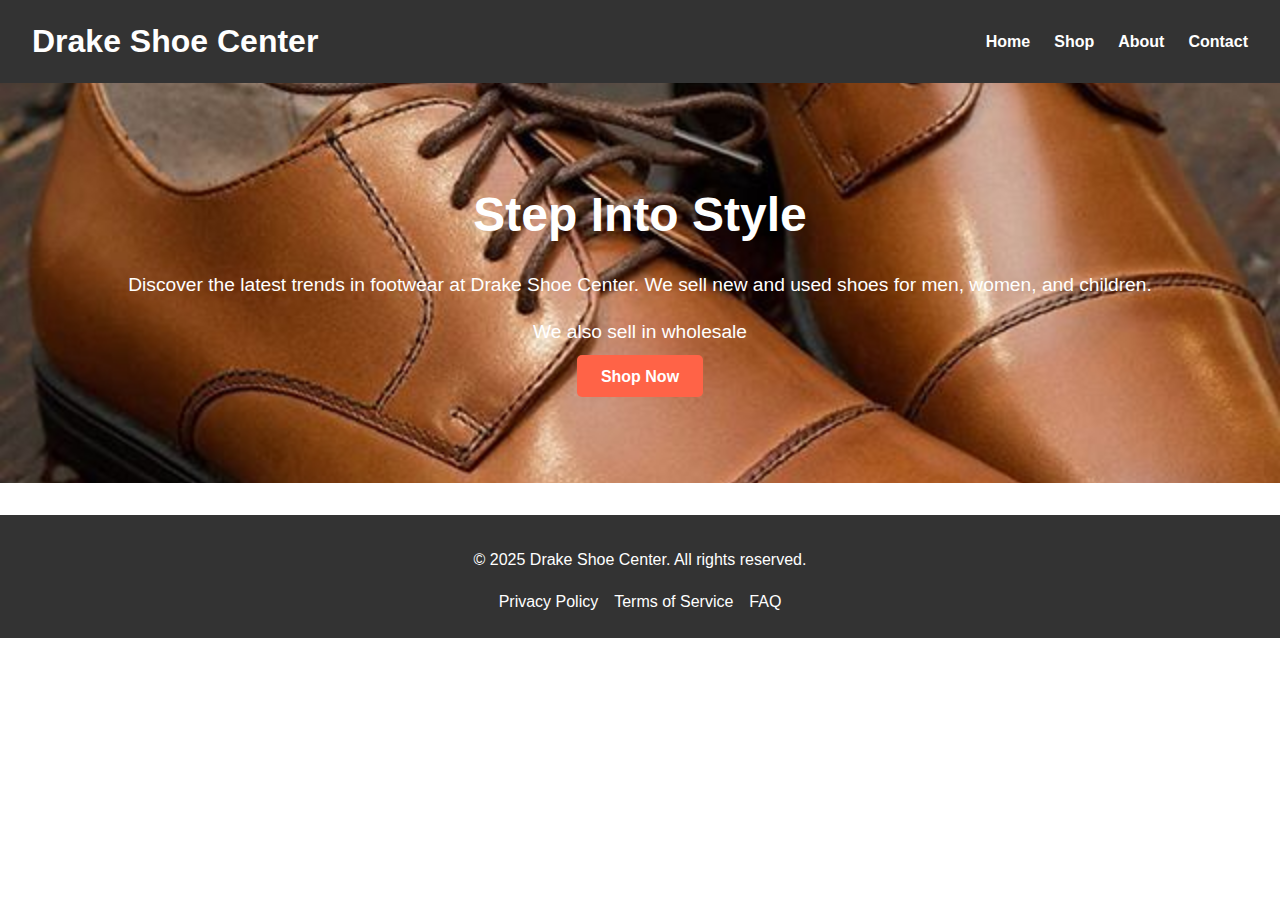
<file: index.html>
<!--BY KYEYUNE ALEX-->
<!DOCTYPE html>
<html lang="en">
<head>
  <meta charset="UTF-8">
  <meta name="viewport" content="width=device-width, initial-scale=1.0">
  <title>Drake Shoe Center - Home</title>
  <link rel="stylesheet" href="styles.css">
</head>
<body>
  <!-- Navigation Bar -->
  <nav>
    <div class="logo">
      <h1>Drake Shoe Center</h1>
    </div>
    <button class="hamburger" aria-label="Toggle navigation">
      <span></span>
      <span></span>
      <span></span>
    </button>
    <ul class="nav-links">
      <li><a href="index.html">Home</a></li>
      <li><a href="shop.html">Shop</a></li>
      <li><a href="about.html">About</a></li>
      <li><a href="contact.html">Contact</a></li>
    </ul>
  </nav>

  <!-- Hero Section -->
  <section class="hero">
    <div class="hero-content">
      <h2>Step Into Style</h2>
      <p>Discover the latest trends in footwear at Drake Shoe Center. We sell new and used shoes for men, women, and children.</p>
      <p>We also sell in wholesale</p>
      <a href="shop.html" class="btn">Shop Now</a>
    </div>
    <div class="slider">
      <img src="images/image1.jpg" alt="Hero Image 1" class="active">
      <img src="images/women1.jpg" alt="Hero Image 2">
      <img src="images/image3.avif" alt="Hero Image 3">
    </div>
  </section>

  <!-- Footer -->
  <footer>
    <p>&copy; 2025 Drake Shoe Center. All rights reserved.</p>
    <ul class="footer-links">
      <li><a href="#">Privacy Policy</a></li>
      <li><a href="#">Terms of Service</a></li>
      <li><a href="#">FAQ</a></li>
    </ul>
  </footer>

  <script src="script.js"></script>
</body>
</html>
</file>
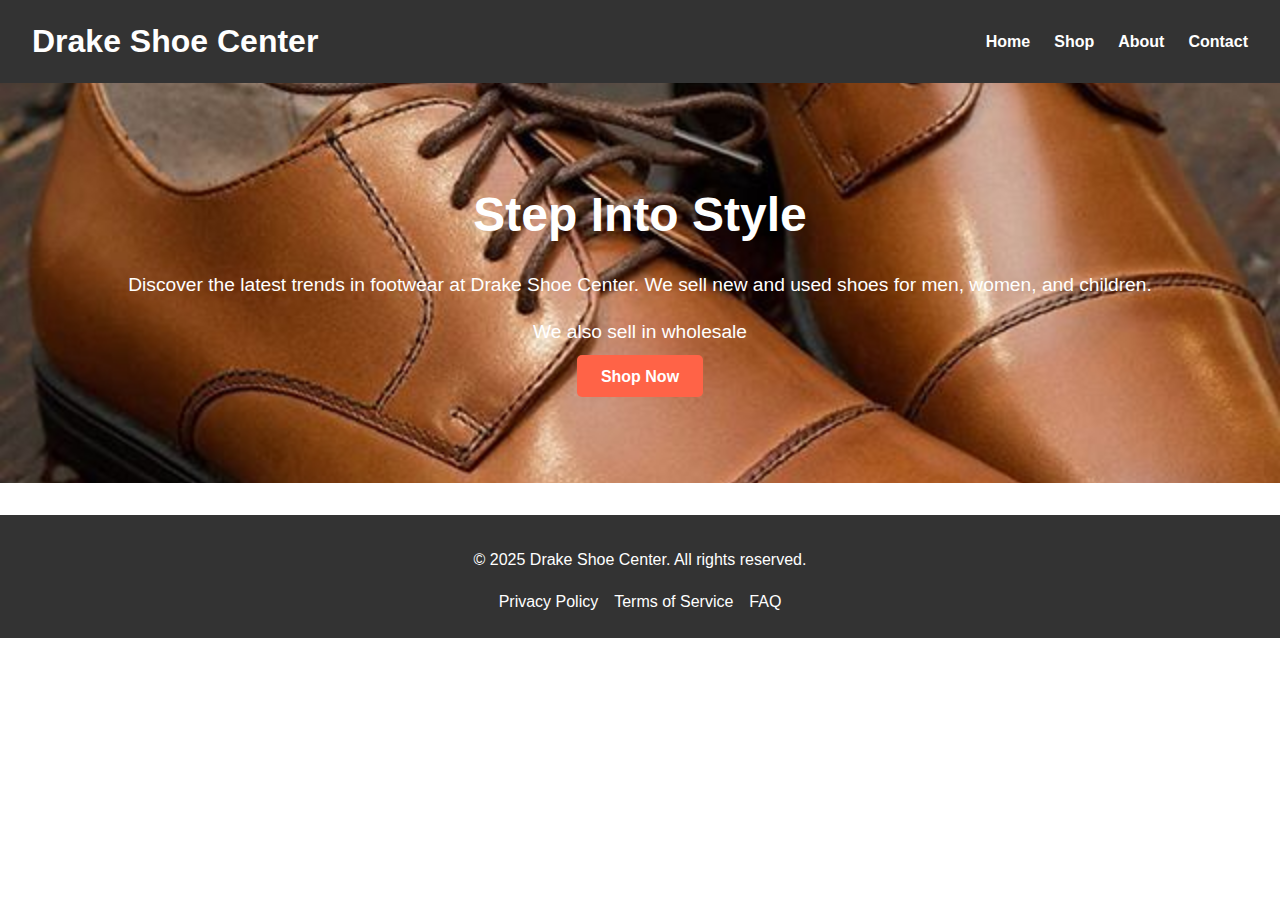
<file: drake shoe center2/index.html>
<!--BY KYEYUNE ALEX-->
<!DOCTYPE html>
<html lang="en">
<head>
  <meta charset="UTF-8">
  <meta name="viewport" content="width=device-width, initial-scale=1.0">
  <title>Drake Shoe Center - Home</title>
  <link rel="stylesheet" href="styles.css">
</head>
<body>
  <!-- Navigation Bar -->
  <nav>
    <div class="logo">
      <h1>Drake Shoe Center</h1>
    </div>
    <button class="hamburger" aria-label="Toggle navigation">
      <span></span>
      <span></span>
      <span></span>
    </button>
    <ul class="nav-links">
      <li><a href="index.html">Home</a></li>
      <li><a href="shop.html">Shop</a></li>
      <li><a href="about.html">About</a></li>
      <li><a href="contact.html">Contact</a></li>
    </ul>
  </nav>

  <!-- Hero Section -->
  <section class="hero">
    <div class="hero-content">
      <h2>Step Into Style</h2>
      <p>Discover the latest trends in footwear at Drake Shoe Center. We sell new and used shoes for men, women, and children.</p>
      <p>We also sell in wholesale</p>
      <a href="shop.html" class="btn">Shop Now</a>
    </div>
    <div class="slider">
      <img src="images/image1.jpg" alt="Hero Image 1" class="active">
      <img src="images/women1.jpg" alt="Hero Image 2">
      <img src="images/image3.avif" alt="Hero Image 3">
    </div>
  </section>

  <!-- Footer -->
  <footer>
    <p>&copy; 2025 Drake Shoe Center. All rights reserved.</p>
    <ul class="footer-links">
      <li><a href="#">Privacy Policy</a></li>
      <li><a href="#">Terms of Service</a></li>
      <li><a href="#">FAQ</a></li>
    </ul>
  </footer>

  <script src="script.js"></script>
</body>
</html>
</file>
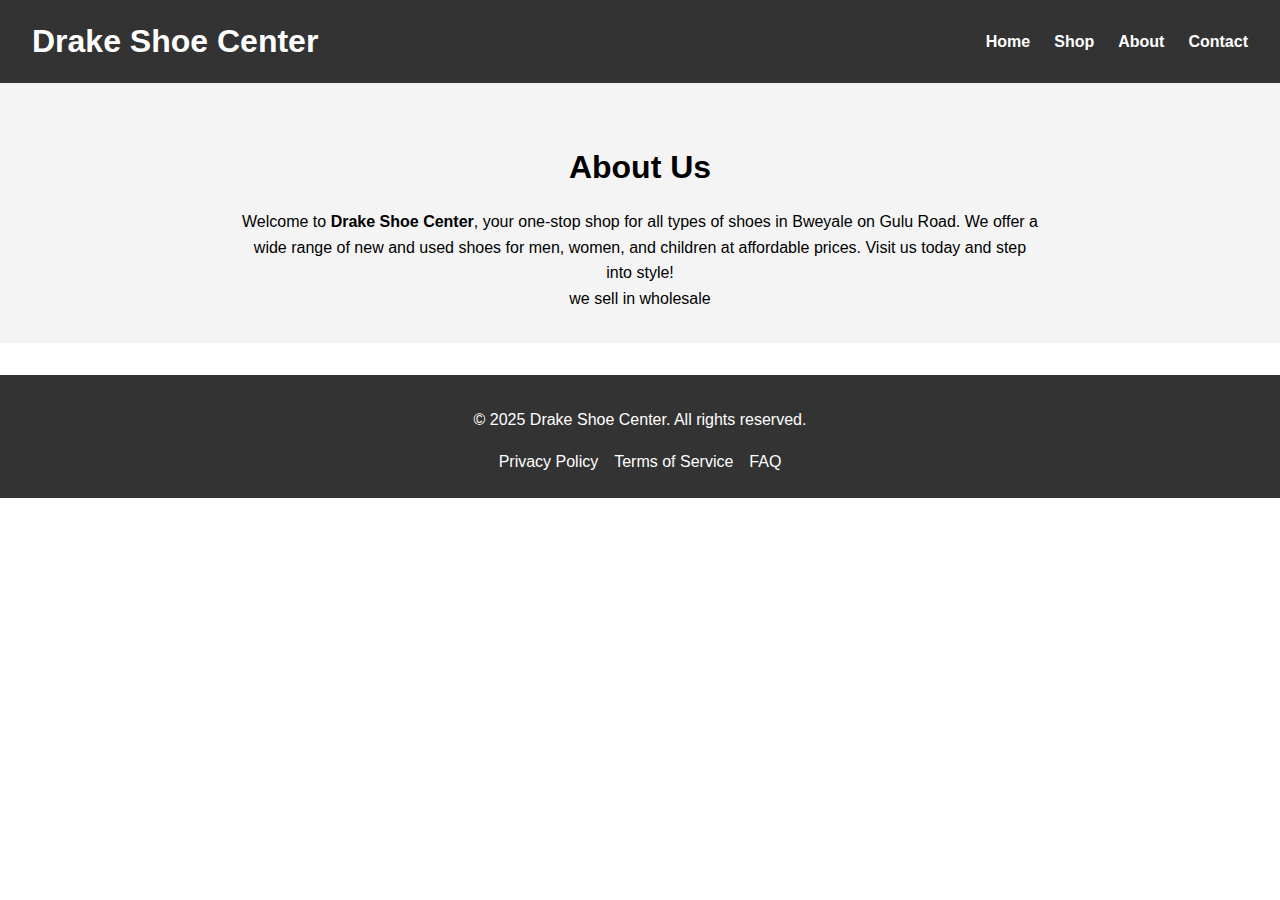
<file: about.html>
<!DOCTYPE html>
<html lang="en">
<head>
  <meta charset="UTF-8">
  <meta name="viewport" content="width=device-width, initial-scale=1.0">
  <title>Drake Shoe Center - About</title>
  <link rel="stylesheet" href="styles.css">
</head>
<body>
  <!-- Navigation Bar -->
  <nav>
    <div class="logo">
      <h1>Drake Shoe Center</h1>
    </div>
    <button class="hamburger" aria-label="Toggle navigation">
      <span></span>
      <span></span>
      <span></span>
    </button>
    <ul class="nav-links">
      <li><a href="index.html">Home</a></li>
      <li><a href="shop.html">Shop</a></li>
      <li><a href="about.html">About</a></li>
      <li><a href="contact.html">Contact</a></li>
    </ul>
  </nav>

  <!-- About Section -->
  <section class="about">
    <h2>About Us</h2>
    <p>Welcome to <strong>Drake Shoe Center</strong>, your one-stop shop for all types of shoes in Bweyale on Gulu Road. We offer a wide range of new and used shoes for men, women, and children at affordable prices. Visit us today and step into style!</p>
    <p>we sell in wholesale </p>
  </section>

  <!-- Footer -->
  <footer>
    <p>&copy; 2025 Drake Shoe Center. All rights reserved.</p>
    <ul class="footer-links">
      <li><a href="#">Privacy Policy</a></li>
      <li><a href="#">Terms of Service</a></li>
      <li><a href="#">FAQ</a></li>
    </ul>
  </footer>

  <script src="script.js"></script>
</body>
</html>
</file>
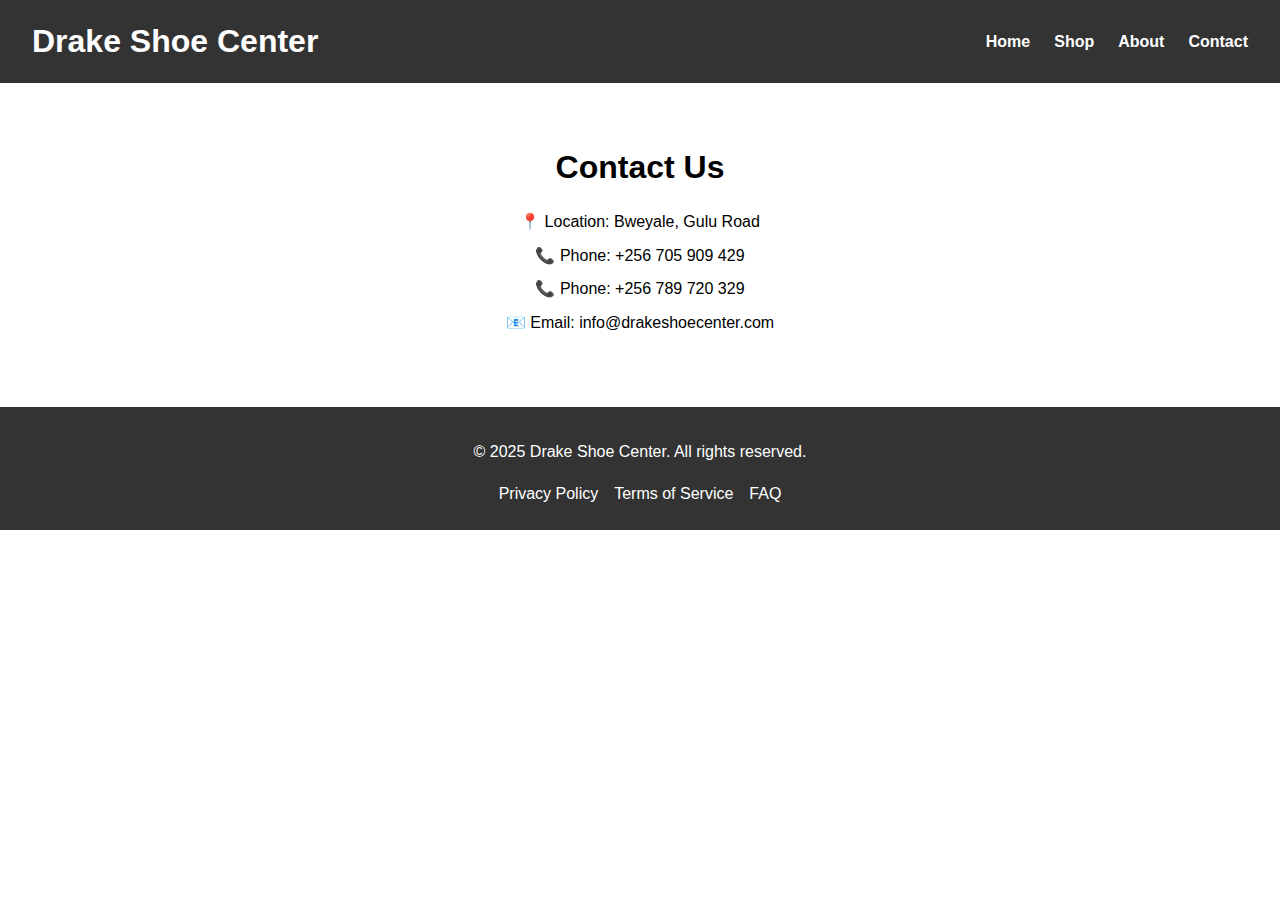
<file: contact.html>
<!DOCTYPE html>
<html lang="en">
<head>
  <meta charset="UTF-8">
  <meta name="viewport" content="width=device-width, initial-scale=1.0">
  <title>Drake Shoe Center - Contact</title>
  <link rel="stylesheet" href="styles.css">
</head>
<body>
  <!-- Navigation Bar -->
  <nav>
    <div class="logo">
      <h1>Drake Shoe Center</h1>
    </div>
    <button class="hamburger" aria-label="Toggle navigation">
      <span></span>
      <span></span>
      <span></span>
    </button>
    <ul class="nav-links">
      <li><a href="index.html">Home</a></li>
      <li><a href="shop.html">Shop</a></li>
      <li><a href="about.html">About</a></li>
      <li><a href="contact.html">Contact</a></li>
    </ul>
  </nav>

  <!-- Contact Section -->
  <section class="contact">
    <h2>Contact Us</h2>
    <p>📍 Location: Bweyale, Gulu Road</p>
    <p>📞 Phone: +256 705 909 429</p>
    <p>📞 Phone: +256 789 720 329</p>
    <p>📧 Email: info@drakeshoecenter.com</p>
  </section>

  <!-- Footer -->
  <footer>
    <p>&copy; 2025 Drake Shoe Center. All rights reserved.</p>
    <ul class="footer-links">
      <li><a href="#">Privacy Policy</a></li>
      <li><a href="#">Terms of Service</a></li>
      <li><a href="#">FAQ</a></li>
    </ul>
  </footer>

  <script src="script.js"></script>
</body>
</html>
</file>
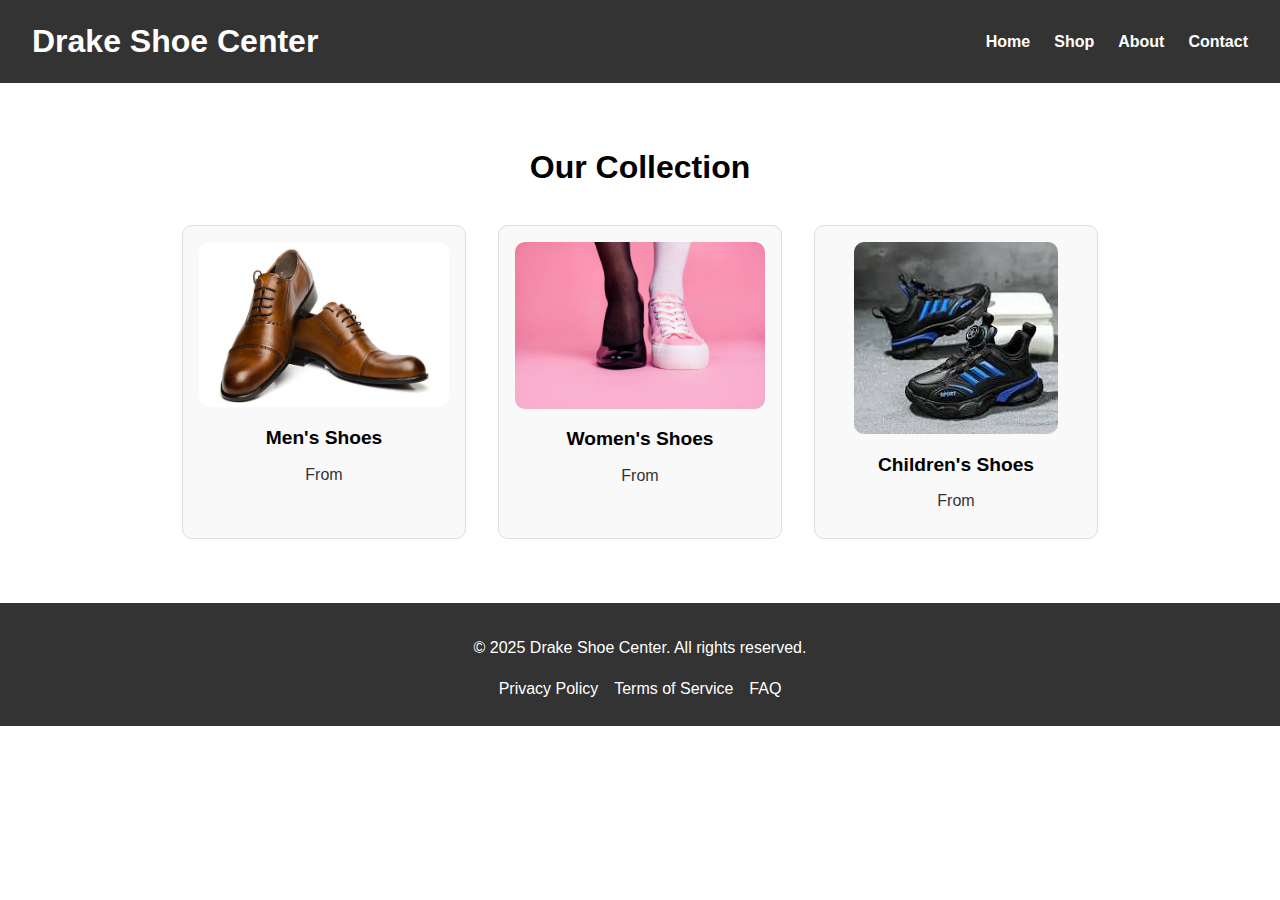
<file: shop.html>
<!DOCTYPE html>
<html lang="en">
<head>
  <meta charset="UTF-8">
  <meta name="viewport" content="width=device-width, initial-scale=1.0">
  <title>Drake Shoe Center - Shop</title>
  <link rel="stylesheet" href="styles.css">
</head>
<body>
  <!-- Navigation Bar -->
  <nav>
    <div class="logo">
      <h1>Drake Shoe Center</h1>
    </div>
    <button class="hamburger" aria-label="Toggle navigation">
      <span></span>
      <span></span>
      <span></span>
    </button>
    <ul class="nav-links">
      <li><a href="index.html">Home</a></li>
      <li><a href="shop.html">Shop</a></li>
      <li><a href="about.html">About</a></li>
      <li><a href="contact.html">Contact</a></li>
    </ul>
  </nav>

  <!-- Shop Section -->
  <section class="shop">
    <h2>Our Collection</h2>
    <div class="product-grid">
      <div class="product-card">
        <a href="men.html"><img src="images/men.jpg" alt="Men's Shoes"></a>
        <h3>Men's Shoes</h3>
        <p>From </p>
      </div>
      <div class="product-card">
        <a href="women.html"><img src="images/women.jpg" alt="Women's Shoes"></a>
        <h3>Women's Shoes</h3>
        <p>From </p>
      </div>
      <div class="product-card">
        <a href="children.html"><img src="images/children.jpg" alt="Children's Shoes"></a>
        <h3>Children's Shoes</h3>
        <p>From </p>
      </div>
    </div>
  </section>

  <!-- Footer -->
  <footer>
    <p>&copy; 2025 Drake Shoe Center. All rights reserved.</p>
    <ul class="footer-links">
      <li><a href="#">Privacy Policy</a></li>
      <li><a href="#">Terms of Service</a></li>
      <li><a href="#">FAQ</a></li>
    </ul>
  </footer>

  <script src="script.js"></script>
</body>
</html>
</file>
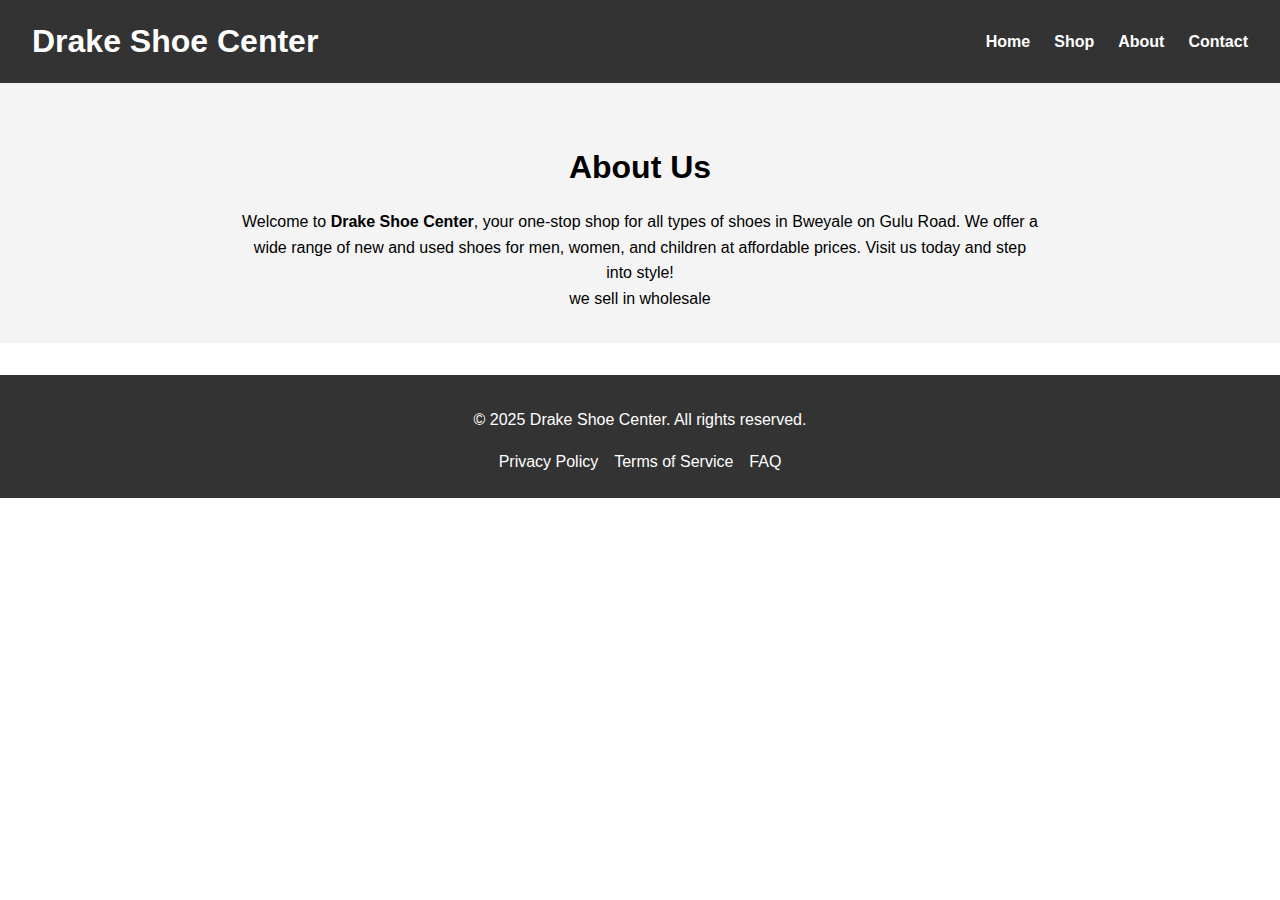
<file: drake shoe center2/about.html>
<!DOCTYPE html>
<html lang="en">
<head>
  <meta charset="UTF-8">
  <meta name="viewport" content="width=device-width, initial-scale=1.0">
  <title>Drake Shoe Center - About</title>
  <link rel="stylesheet" href="styles.css">
</head>
<body>
  <!-- Navigation Bar -->
  <nav>
    <div class="logo">
      <h1>Drake Shoe Center</h1>
    </div>
    <button class="hamburger" aria-label="Toggle navigation">
      <span></span>
      <span></span>
      <span></span>
    </button>
    <ul class="nav-links">
      <li><a href="index.html">Home</a></li>
      <li><a href="shop.html">Shop</a></li>
      <li><a href="about.html">About</a></li>
      <li><a href="contact.html">Contact</a></li>
    </ul>
  </nav>

  <!-- About Section -->
  <section class="about">
    <h2>About Us</h2>
    <p>Welcome to <strong>Drake Shoe Center</strong>, your one-stop shop for all types of shoes in Bweyale on Gulu Road. We offer a wide range of new and used shoes for men, women, and children at affordable prices. Visit us today and step into style!</p>
    <p>we sell in wholesale </p>
  </section>

  <!-- Footer -->
  <footer>
    <p>&copy; 2025 Drake Shoe Center. All rights reserved.</p>
    <ul class="footer-links">
      <li><a href="#">Privacy Policy</a></li>
      <li><a href="#">Terms of Service</a></li>
      <li><a href="#">FAQ</a></li>
    </ul>
  </footer>

  <script src="script.js"></script>
</body>
</html>
</file>
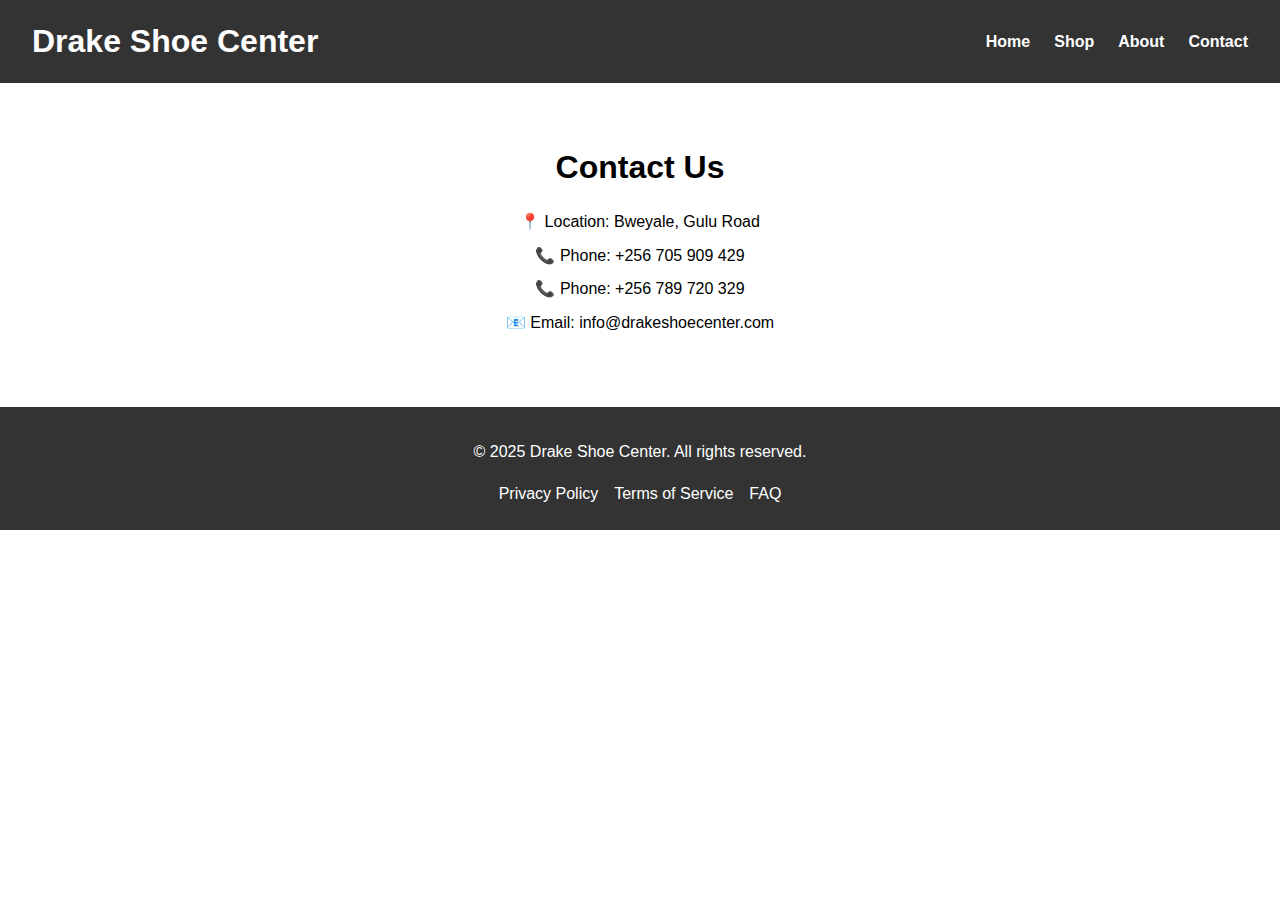
<file: drake shoe center2/contact.html>
<!DOCTYPE html>
<html lang="en">
<head>
  <meta charset="UTF-8">
  <meta name="viewport" content="width=device-width, initial-scale=1.0">
  <title>Drake Shoe Center - Contact</title>
  <link rel="stylesheet" href="styles.css">
</head>
<body>
  <!-- Navigation Bar -->
  <nav>
    <div class="logo">
      <h1>Drake Shoe Center</h1>
    </div>
    <button class="hamburger" aria-label="Toggle navigation">
      <span></span>
      <span></span>
      <span></span>
    </button>
    <ul class="nav-links">
      <li><a href="index.html">Home</a></li>
      <li><a href="shop.html">Shop</a></li>
      <li><a href="about.html">About</a></li>
      <li><a href="contact.html">Contact</a></li>
    </ul>
  </nav>

  <!-- Contact Section -->
  <section class="contact">
    <h2>Contact Us</h2>
    <p>📍 Location: Bweyale, Gulu Road</p>
    <p>📞 Phone: +256 705 909 429</p>
    <p>📞 Phone: +256 789 720 329</p>
    <p>📧 Email: info@drakeshoecenter.com</p>
  </section>

  <!-- Footer -->
  <footer>
    <p>&copy; 2025 Drake Shoe Center. All rights reserved.</p>
    <ul class="footer-links">
      <li><a href="#">Privacy Policy</a></li>
      <li><a href="#">Terms of Service</a></li>
      <li><a href="#">FAQ</a></li>
    </ul>
  </footer>

  <script src="script.js"></script>
</body>
</html>
</file>
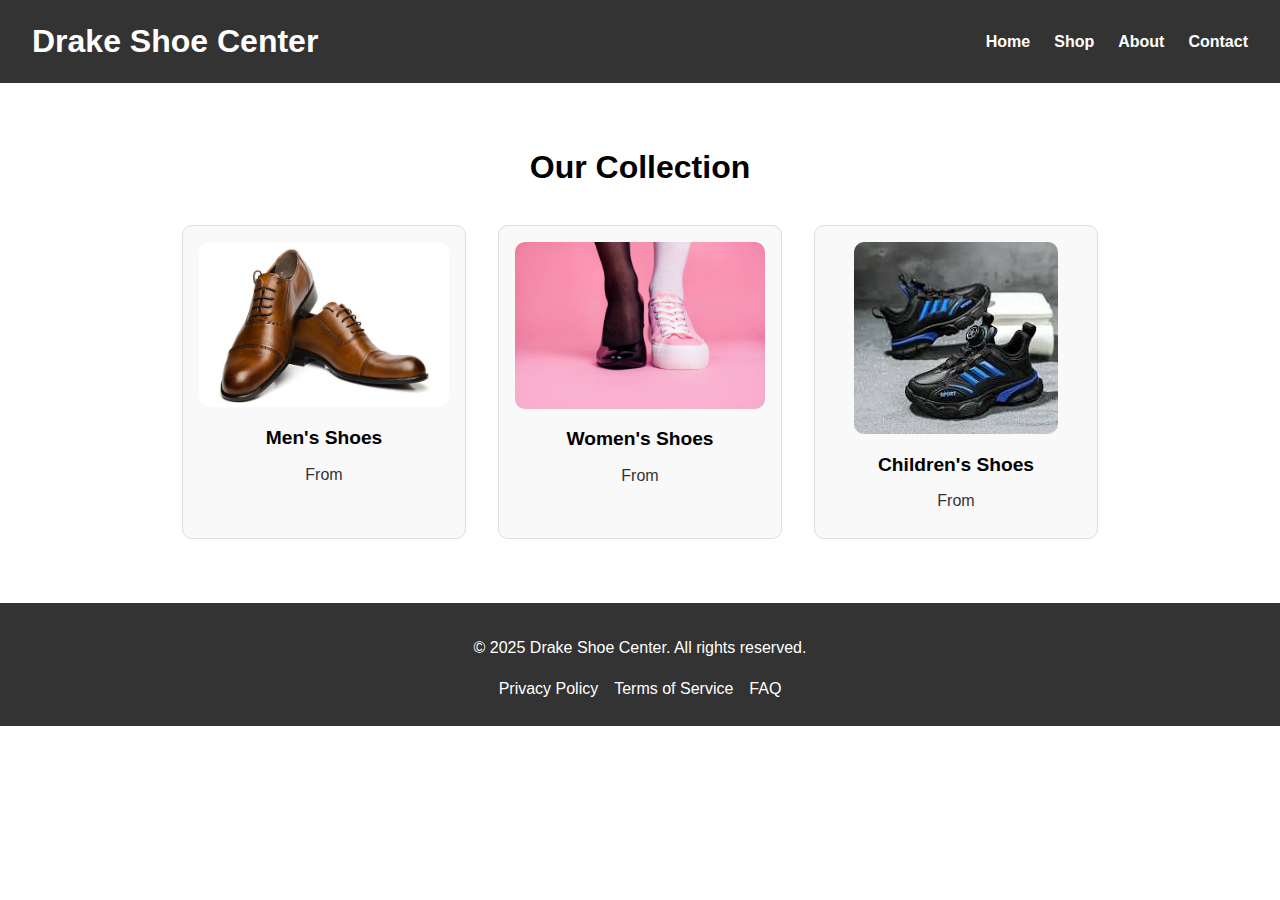
<file: drake shoe center2/shop.html>
<!DOCTYPE html>
<html lang="en">
<head>
  <meta charset="UTF-8">
  <meta name="viewport" content="width=device-width, initial-scale=1.0">
  <title>Drake Shoe Center - Shop</title>
  <link rel="stylesheet" href="styles.css">
</head>
<body>
  <!-- Navigation Bar -->
  <nav>
    <div class="logo">
      <h1>Drake Shoe Center</h1>
    </div>
    <button class="hamburger" aria-label="Toggle navigation">
      <span></span>
      <span></span>
      <span></span>
    </button>
    <ul class="nav-links">
      <li><a href="index.html">Home</a></li>
      <li><a href="shop.html">Shop</a></li>
      <li><a href="about.html">About</a></li>
      <li><a href="contact.html">Contact</a></li>
    </ul>
  </nav>

  <!-- Shop Section -->
  <section class="shop">
    <h2>Our Collection</h2>
    <div class="product-grid">
      <div class="product-card">
        <img src="images/men.jpg" alt="Men's Shoes">
        <h3>Men's Shoes</h3>
        <p>From </p>
      </div>
      <div class="product-card">
        <img src="images/women.jpg" alt="Women's Shoes">
        <h3>Women's Shoes</h3>
        <p>From </p>
      </div>
      <div class="product-card">
        <img src="images/children.jpg" alt="Children's Shoes">
        <h3>Children's Shoes</h3>
        <p>From </p>
      </div>
    </div>
  </section>

  <!-- Footer -->
  <footer>
    <p>&copy; 2025 Drake Shoe Center. All rights reserved.</p>
    <ul class="footer-links">
      <li><a href="#">Privacy Policy</a></li>
      <li><a href="#">Terms of Service</a></li>
      <li><a href="#">FAQ</a></li>
    </ul>
  </footer>

  <script src="script.js"></script>
</body>
</html>
</file>
<file: styles.css>
/* General Styles */
body {
    font-family: Arial, sans-serif;
    margin: 0;
    padding: 0;
    box-sizing: border-box;
    line-height: 1.6;
  }
  
  /* Navigation Bar */
  nav {
    display: flex;
    justify-content: space-between;
    align-items: center;
    background-color: #333;
    padding: 1rem 2rem;
    position: sticky;
    top: 0;
    z-index: 1000;
  }
  
  .logo h1 {
    color: #fff;
    margin: 0;
  }
  
  .nav-links {
    list-style: none;
    display: flex;
    gap: 1.5rem;
    margin: 0;
  }
  
  .nav-links a {
    color: #fff;
    text-decoration: none;
    font-weight: bold;
  }
  
  .nav-links a:hover {
    color: #ff6347;
  }
  
  .hamburger {
    display: none;
    flex-direction: column;
    gap: 5px;
    background: none;
    border: none;
    cursor: pointer;
  }
  
  .hamburger span {
    width: 25px;
    height: 3px;
    background-color: #fff;
  }
  
  /* Hero Section */
  .hero {
    position: relative;
    height: 400px;
    display: flex;
    justify-content: center;
    align-items: center;
    text-align: center;
    color: #fff;
    overflow: hidden;
  }
  
  .hero-content {
    z-index: 2;
  }
  
  .hero-content h2 {
    font-size: 3rem;
    margin: 0;
  }
  
  .hero-content p {
    font-size: 1.2rem;
    margin: 1rem 0;
  }
  
  .btn {
    background-color: #ff6347;
    color: #fff;
    padding: 0.8rem 1.5rem;
    text-decoration: none;
    border-radius: 5px;
    font-weight: bold;
  }
  
  .btn:hover {
    background-color: #e5533d;
  }
  
  .slider {
    position: absolute;
    top: 0;
    left: 0;
    width: 100%;
    height: 100%;
    z-index: 1;
  }
  
  .slider img {
    width: 100%;
    height: 100%;
    object-fit: cover;
    position: absolute;
    top: 0;
    left: 0;
    opacity: 0;
    transition: opacity 1s ease-in-out;
  }
  
  .slider img.active {
    opacity: 1;
  }
  
  /* Shop Section */
  .shop {
    padding: 2rem;
    text-align: center;
  }
  
  .shop h2 {
    font-size: 2rem;
    margin-bottom: 2rem;
  }
  
  .product-grid {
    display: flex;
    justify-content: center;
    gap: 2rem;
    flex-wrap: wrap;
  }
  
  .product-card {
    background-color: #f9f9f9;
    border: 1px solid #ddd;
    border-radius: 10px;
    padding: 1rem;
    width: 250px;
    text-align: center;
  }
  
  .product-card img {
    max-width: 100%;
    border-radius: 10px;
  }
  
  .product-card h3 {
    font-size: 1.2rem;
    margin: 0.5rem 0;
  }
  
  .product-card p {
    font-size: 1rem;
    color: #333;
    margin: 0.5rem 0;
  }
  
  /* About Section */
  .about {
    padding: 2rem;
    text-align: center;
    background-color: #f4f4f4;
  }
  
  .about h2 {
    font-size: 2rem;
    margin-bottom: 1rem;
  }
  
  .about p {
    max-width: 800px;
    margin: 0 auto;
  }
  
  /* Contact Section */
  .contact {
    padding: 2rem;
    text-align: center;
  }
  
  .contact h2 {
    font-size: 2rem;
    margin-bottom: 1rem;
  }
  
  .contact p {
    margin: 0.5rem 0;
  }
  
  /* Footer */
  footer {
    background-color: #333;
    color: #fff;
    text-align: center;
    padding: 1rem;
    margin-top: 2rem;
  }
  
  .footer-links {
    list-style: none;
    padding: 0;
    display: flex;
    justify-content: center;
    gap: 1rem;
    margin: 0.5rem 0;
  }
  
  .footer-links a {
    color: #fff;
    text-decoration: none;
  }
  
  .footer-links a:hover {
    color: #ff6347;
  }
  
  /* Responsive Design */
  @media (max-width: 768px) {
    nav {
      flex-direction: column;
      align-items: center;
      padding: 1rem;
    }
    .logo {
      width: 100%;
      text-align: center;
      margin-bottom: 1rem;
    }
    .hamburger {
      display: flex;
    }
  
    .nav-links {
      display: none;
      flex-direction: column;
      background-color: #333;
      width: 100%;
      padding: 1rem 0;
    }
  
    .nav-links.active {
      display: flex;
    }

    .nav-links li {
      text-align: center;
      padding: 0.5rem 0;
    }
  }
</file>
<file: drake shoe center2/styles.css>
/* General Styles */
body {
    font-family: Arial, sans-serif;
    margin: 0;
    padding: 0;
    box-sizing: border-box;
    line-height: 1.6;
  }
  
  /* Navigation Bar */
  nav {
    display: flex;
    justify-content: space-between;
    align-items: center;
    background-color: #333;
    padding: 1rem 2rem;
    position: sticky;
    top: 0;
    z-index: 1000;
  }
  
  .logo h1 {
    color: #fff;
    margin: 0;
  }
  
  .nav-links {
    list-style: none;
    display: flex;
    gap: 1.5rem;
    margin: 0;
  }
  
  .nav-links a {
    color: #fff;
    text-decoration: none;
    font-weight: bold;
  }
  
  .nav-links a:hover {
    color: #ff6347;
  }
  
  .hamburger {
    display: none;
    flex-direction: column;
    gap: 5px;
    background: none;
    border: none;
    cursor: pointer;
  }
  
  .hamburger span {
    width: 25px;
    height: 3px;
    background-color: #fff;
  }
  
  /* Hero Section */
  .hero {
    position: relative;
    height: 400px;
    display: flex;
    justify-content: center;
    align-items: center;
    text-align: center;
    color: #fff;
    overflow: hidden;
  }
  
  .hero-content {
    z-index: 2;
  }
  
  .hero-content h2 {
    font-size: 3rem;
    margin: 0;
  }
  
  .hero-content p {
    font-size: 1.2rem;
    margin: 1rem 0;
  }
  
  .btn {
    background-color: #ff6347;
    color: #fff;
    padding: 0.8rem 1.5rem;
    text-decoration: none;
    border-radius: 5px;
    font-weight: bold;
  }
  
  .btn:hover {
    background-color: #e5533d;
  }
  
  .slider {
    position: absolute;
    top: 0;
    left: 0;
    width: 100%;
    height: 100%;
    z-index: 1;
  }
  
  .slider img {
    width: 100%;
    height: 100%;
    object-fit: cover;
    position: absolute;
    top: 0;
    left: 0;
    opacity: 0;
    transition: opacity 1s ease-in-out;
  }
  
  .slider img.active {
    opacity: 1;
  }
  
  /* Shop Section */
  .shop {
    padding: 2rem;
    text-align: center;
  }
  
  .shop h2 {
    font-size: 2rem;
    margin-bottom: 2rem;
  }
  
  .product-grid {
    display: flex;
    justify-content: center;
    gap: 2rem;
    flex-wrap: wrap;
  }
  
  .product-card {
    background-color: #f9f9f9;
    border: 1px solid #ddd;
    border-radius: 10px;
    padding: 1rem;
    width: 250px;
    text-align: center;
  }
  
  .product-card img {
    max-width: 100%;
    border-radius: 10px;
  }
  
  .product-card h3 {
    font-size: 1.2rem;
    margin: 0.5rem 0;
  }
  
  .product-card p {
    font-size: 1rem;
    color: #333;
    margin: 0.5rem 0;
  }
  
  /* About Section */
  .about {
    padding: 2rem;
    text-align: center;
    background-color: #f4f4f4;
  }
  
  .about h2 {
    font-size: 2rem;
    margin-bottom: 1rem;
  }
  
  .about p {
    max-width: 800px;
    margin: 0 auto;
  }
  
  /* Contact Section */
  .contact {
    padding: 2rem;
    text-align: center;
  }
  
  .contact h2 {
    font-size: 2rem;
    margin-bottom: 1rem;
  }
  
  .contact p {
    margin: 0.5rem 0;
  }
  
  /* Footer */
  footer {
    background-color: #333;
    color: #fff;
    text-align: center;
    padding: 1rem;
    margin-top: 2rem;
  }
  
  .footer-links {
    list-style: none;
    padding: 0;
    display: flex;
    justify-content: center;
    gap: 1rem;
    margin: 0.5rem 0;
  }
  
  .footer-links a {
    color: #fff;
    text-decoration: none;
  }
  
  .footer-links a:hover {
    color: #ff6347;
  }
  
  /* Responsive Design */
  @media (max-width: 768px) {
    .hamburger {
      display: flex;
    }
  
    .nav-links {
      display: none;
      flex-direction: column;
      position: absolute;
      top: 60px;
      right: 0;
      background-color: #333;
      width: 100%;
      padding: 1rem;
    }
  
    .nav-links.active {
      display: flex;
    }
  }
</file>
